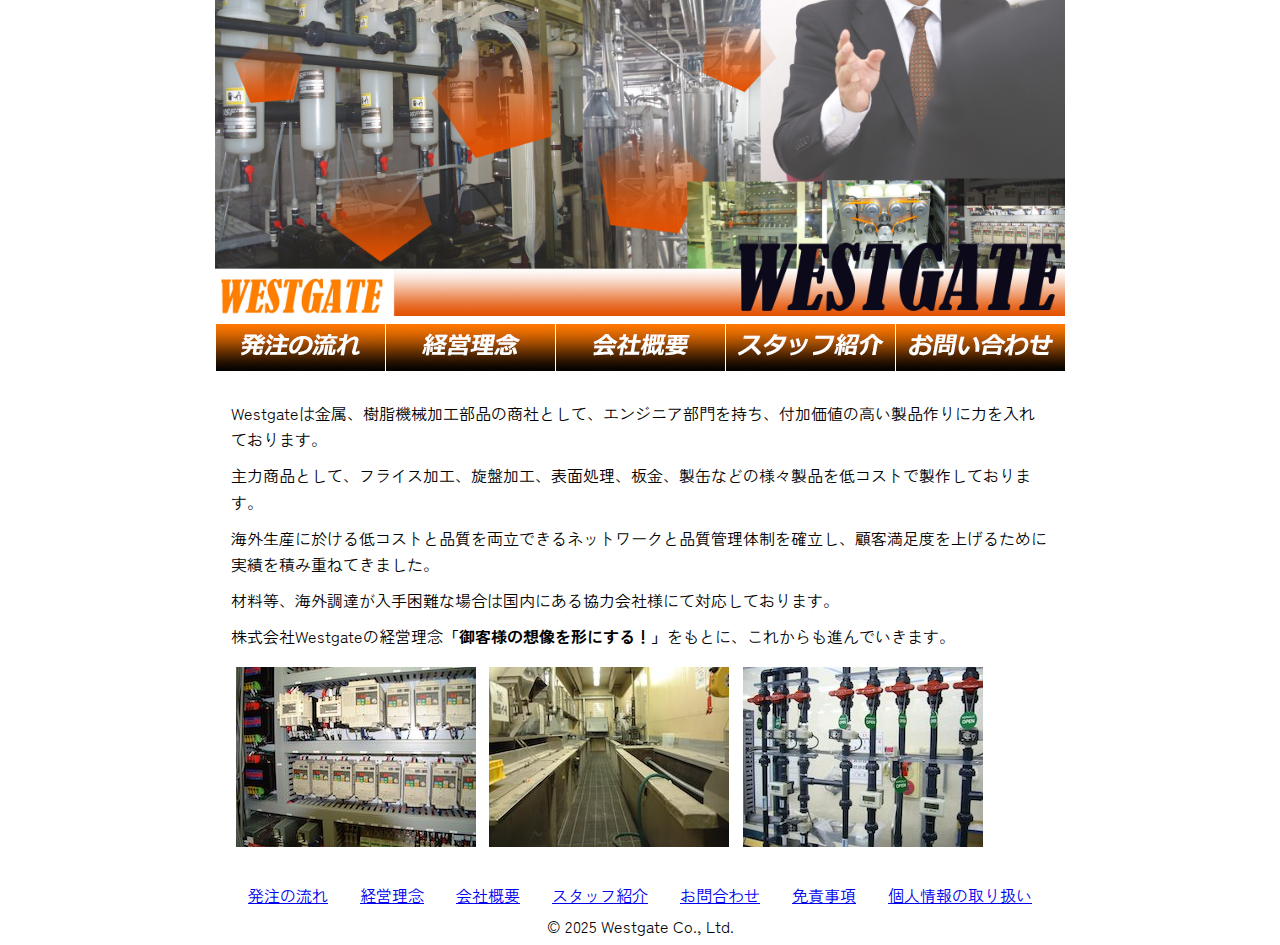
<file: index.html>
<!DOCTYPE html>
<html lang="ja">
<head>
	<meta charset="UTF-8" />
	<meta name="robots" content="noindex">
	<meta name="viewport" content="width=device-width,initial-scale=1" />
	<title>株式会社Westgate</title>
	<link rel="stylesheet" href="css/style.css" />
	<link rel="preconnect" href="https://fonts.googleapis.com">
	<link rel="preconnect" href="https://fonts.gstatic.com" crossorigin>
	<link href="https://fonts.googleapis.com/css2?family=Zen+Kaku+Gothic+Antique&display=swap" rel="stylesheet">
	<style type="text/css">
	div#images figure {
		display: inline-block;
		padding: 0.5em 0;
	}
	div#images img {
		width: 240px;
		height: 180px;
		padding: 0.3em;
	}
	</style>
</head>

<body>
<div id="container">

<!--Header-->
<div id="header">
	<h1><img src="img/名称未設定%201.jpg" alt="株式会社Westgate" /></h1>
	<ul class="menu">
		<li><a href="jutyu.html"><img src="img/hattyu1.jpg" alt="発注の流れ" /></a>
		<li><a href="rinen.html"><img src="img/rinen1.jpg" alt="経営理念" /></a>
		<li><a href="co.html"><img src="img/gaiyou1.jpg" alt="会社概要" /></a>
		<li><a href="staff.html"><img src="img/staff1.jpg" alt="スタッフ紹介" /></a>
		<li><a href="contact.html"><img src="img/toi1.jpg" alt="お問い合わせ" /></a>
	</ul>
</div>

<!--Content-->
<div id="content">
	<p>Westgateは金属、樹脂機械加工部品の商社として、エンジニア部門を持ち、付加価値の高い製品作りに力を入れております。</p>
	<p>主力商品として、フライス加工、旋盤加工、表面処理、板金、製缶などの様々製品を低コストで製作しております。</p>
	<p>海外生産に於ける低コストと品質を両立できるネットワークと品質管理体制を確立し、顧客満足度を上げるために実績を積み重ねてきました。</p>
	<p>材料等、海外調達が入手困難な場合は国内にある協力会社様にて対応しております。</p>
	<p>株式会社Westgateの経営理念<strong>「御客様の想像を形にする！」</strong>をもとに、これからも進んでいきます。</p>
	<div id="images">
		<figure><img src="img/DSCF0015.JPG" /></figure>
		<figure><img src="img/mekki2.JPG" /></figure>
		<figure><img src="img/P1020062.JPG" /></figure>
	</div>
</div>

<!--Footer-->
<div id="footer">
	<div>
		<ul class="menu">
			<li><a href="jutyu.html">発注の流れ</a>
			<li><a href="rinen.html">経営理念</a>
			<li><a href="co.html">会社概要</a>
			<li><a href="staff.html">スタッフ紹介</a>
			<li><a href="mailto:info@west-gate.co.jp">お問合わせ</a>
			<li><a href="menseki.html">免責事項</a>
			<li><a href="kojin.html">個人情報の取り扱い</a>
		</ul>
	</div>
	<div>
		<p>&copy; 2025 Westgate Co., Ltd.</p>
	</div>
</div>

</div>
</body>
</html>
</file>
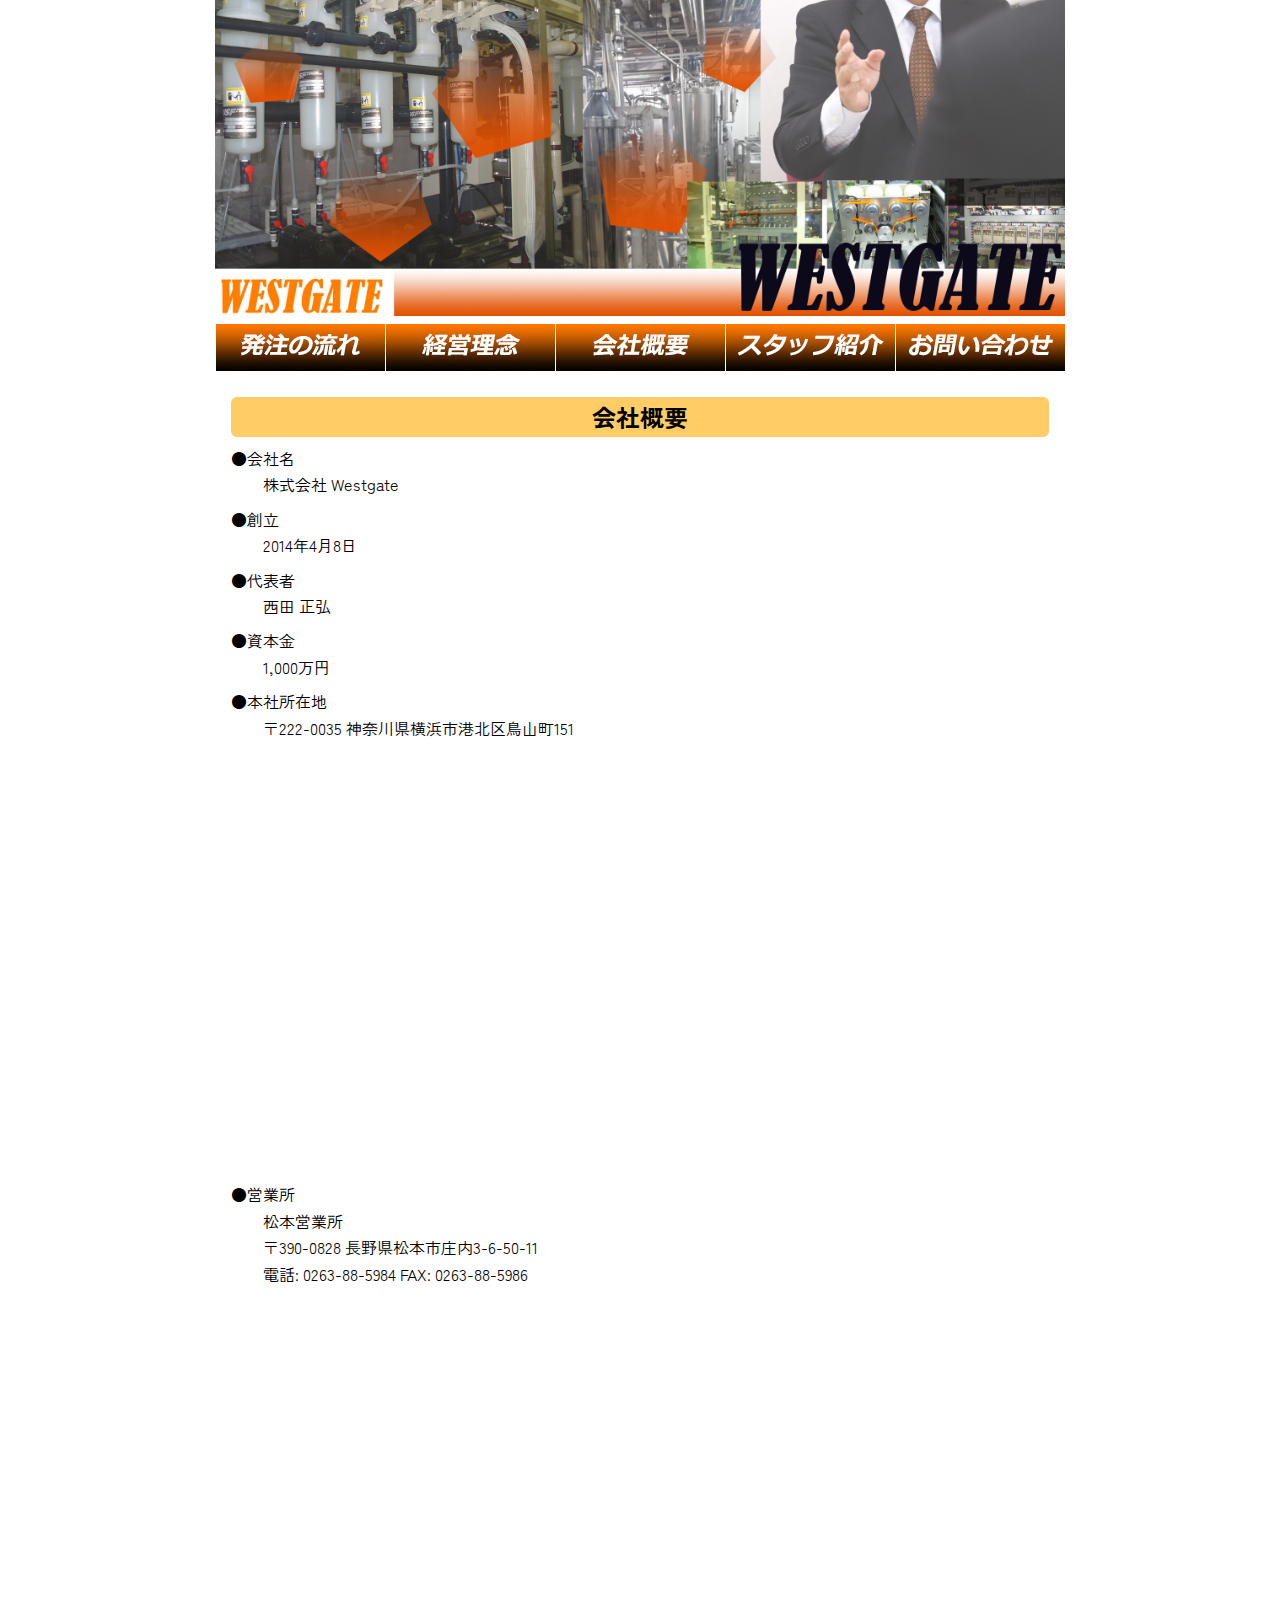
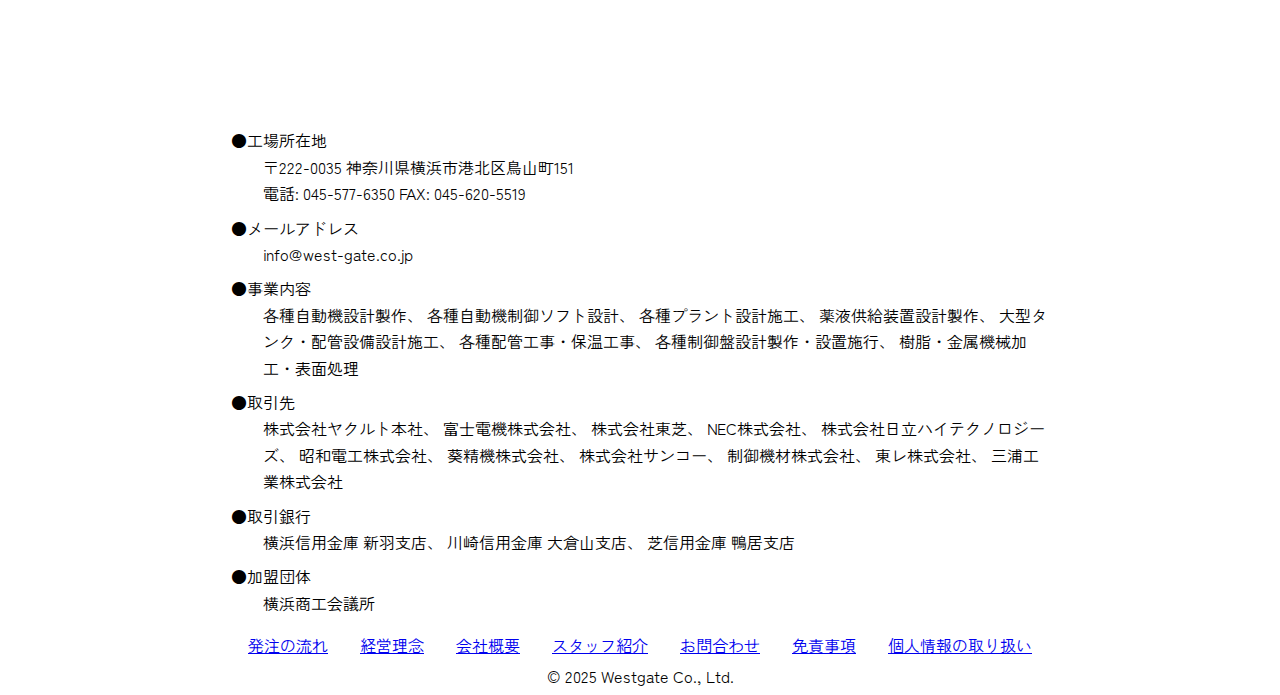
<file: co.html>
<!DOCTYPE html>
<html lang="ja">
<head>
	<meta charset="UTF-8" />
	<meta name="robots" content="noindex">
	<meta name="viewport" content="width=device-width,initial-scale=1" />
	<title>株式会社Westgate - 会社概要</title>
	<link rel="stylesheet" href="css/style.css" />
	<link rel="preconnect" href="https://fonts.googleapis.com">
	<link rel="preconnect" href="https://fonts.gstatic.com" crossorigin>
	<link href="https://fonts.googleapis.com/css2?family=Zen+Kaku+Gothic+Antique&display=swap" rel="stylesheet">
	<style type="text/css">
	h2 {
		margin-top: 0.1em;
		font-size: x-large;
		font-weight: 700;
		text-align: center;
		background-color: #ffcc66;
		border-radius: 6px;
	}
	dl {
		margin-top: 0.5em;
		border-radius: 6px;
	}
	dt {
		margin: 0.5em 0 0 0;
	}
	dt::before {
		content: '●';
	}
	dt span {
		padding: 0 0.5em;
		font-size: large;
		font-weight: 700;
		background-color: #ffcc66;
	}
	dd {
		padding-left: 2em;
	}
	div.map {
		position: relative;
		width: 100%;
		padding-top: 55%;
		height: 0;
	}
	div.map iframe {
		position: absolute;
		top: 0;
		left: 0;
		width: 100%;
		height: 100%;
	}
	</style>
</head>

<body>
<div id="container">

<!--Header-->
<div id="header">
	<h1><img src="img/名称未設定%201.jpg" alt="株式会社Westgate" /></h1>
	<ul class="menu">
		<li><a href="jutyu.html"><img src="img/hattyu1.jpg" alt="発注の流れ" /></a>
		<li><a href="rinen.html"><img src="img/rinen1.jpg" alt="経営理念" /></a>
		<li><a href="co.html"><img src="img/gaiyou1.jpg" alt="会社概要" /></a>
		<li><a href="staff.html"><img src="img/staff1.jpg" alt="スタッフ紹介" /></a>
		<li><a href="contact.html"><img src="img/toi1.jpg" alt="お問い合わせ" /></a>
	</ul>
</div>

<!--Content-->
<div id="content">

<h2>会社概要</h2>

<dl>
	<dt>会社名
	<dd>株式会社 Westgate
	<dt>創立
	<dd>2014年4月8日
	<dt>代表者
	<dd>西田 正弘
	<dt>資本金
	<dd>1,000万円
	<dt>本社所在地
	<dd>〒222-0035 神奈川県横浜市港北区鳥山町151
		<div class="map">
			<iframe src="https://www.google.com/maps/embed?pb=!1m18!1m12!1m3!1d3248.09747615279!2d139.59458971164597!3d35.501867872531584!2m3!1f0!2f0!3f0!3m2!1i1024!2i768!4f13.1!3m3!1m2!1s0x601859bba409bf4b%3A0xebf9afbcdf51180e!2z5qCq5byP5Lya56S-V2VzdGdhdGU!5e0!3m2!1sja!2sjp!4v1749830841288!5m2!1sja!2sjp" width="600" height="450" style="border:0;" allowfullscreen="" loading="lazy" referrerpolicy="no-referrer-when-downgrade"></iframe>
		</div>
	<dt>営業所
	<dd>松本営業所<br />
	〒390-0828 長野県松本市庄内3-6-50-11<br />
	電話: 0263-88-5984   FAX: 0263-88-5986
		<div class="map">
			<iframe src="https://www.google.com/maps/embed?pb=!1m18!1m12!1m3!1d804.689706800872!2d137.97360239007043!3d36.22105649447907!2m3!1f0!2f0!3f0!3m2!1i1024!2i768!4f13.1!3m3!1m2!1s0x601d0ee5943a855d%3A0xda40627d63a5aae6!2z44CSMzkwLTA4Mjgg6ZW36YeO55yM5p2-5pys5biC5bqE5YaF77yT5LiB55uu77yW4oiS77yV77yQ4oiS77yR77yRIOODh-OCo-OCouOCuTUxMA!5e0!3m2!1sja!2sjp!4v1749831261213!5m2!1sja!2sjp" width="600" height="450" style="border:0;" allowfullscreen="" loading="lazy" referrerpolicy="no-referrer-when-downgrade"></iframe>
		</div>
	<dt>工場所在地
	<dd>〒222-0035 神奈川県横浜市港北区鳥山町151<br />
	電話: 045-577-6350   FAX: 045-620-5519
	<dt>メールアドレス
	<dd>info@west-gate.co.jp
	<dt>事業内容
	<dd>各種自動機設計製作、
	各種自動機制御ソフト設計、
	各種プラント設計施工、
	薬液供給装置設計製作、
	大型タンク・配管設備設計施工、
	各種配管工事・保温工事、
	各種制御盤設計製作・設置施行、
	樹脂・金属機械加工・表面処理
	<dt>取引先
	<dd>株式会社ヤクルト本社、
	富士電機株式会社、
	株式会社東芝、
	NEC株式会社、
	株式会社日立ハイテクノロジーズ、
	昭和電工株式会社、
	葵精機株式会社、
	株式会社サンコー、
	制御機材株式会社、
	東レ株式会社、
	三浦工業株式会社
	<dt>取引銀行
	<dd>横浜信用金庫 新羽支店、
	川崎信用金庫 大倉山支店、
	芝信用金庫 鴨居支店
	<dt>加盟団体
	<dd>横浜商工会議所
</dl>

</div>

<!--Footer-->
<div id="footer">
	<div>
		<ul class="menu">
			<li><a href="jutyu.html">発注の流れ</a>
			<li><a href="rinen.html">経営理念</a>
			<li><a href="co.html">会社概要</a>
			<li><a href="staff.html">スタッフ紹介</a>
			<li><a href="mailto:info@west-gate.co.jp">お問合わせ</a>
			<li><a href="menseki.html">免責事項</a>
			<li><a href="kojin.html">個人情報の取り扱い</a>
		</ul>
	</div>
	<div>
		<p>&copy; 2025 Westgate Co., Ltd.</p>
	</div>
</div>

</div>
</body>
</html>
</file>
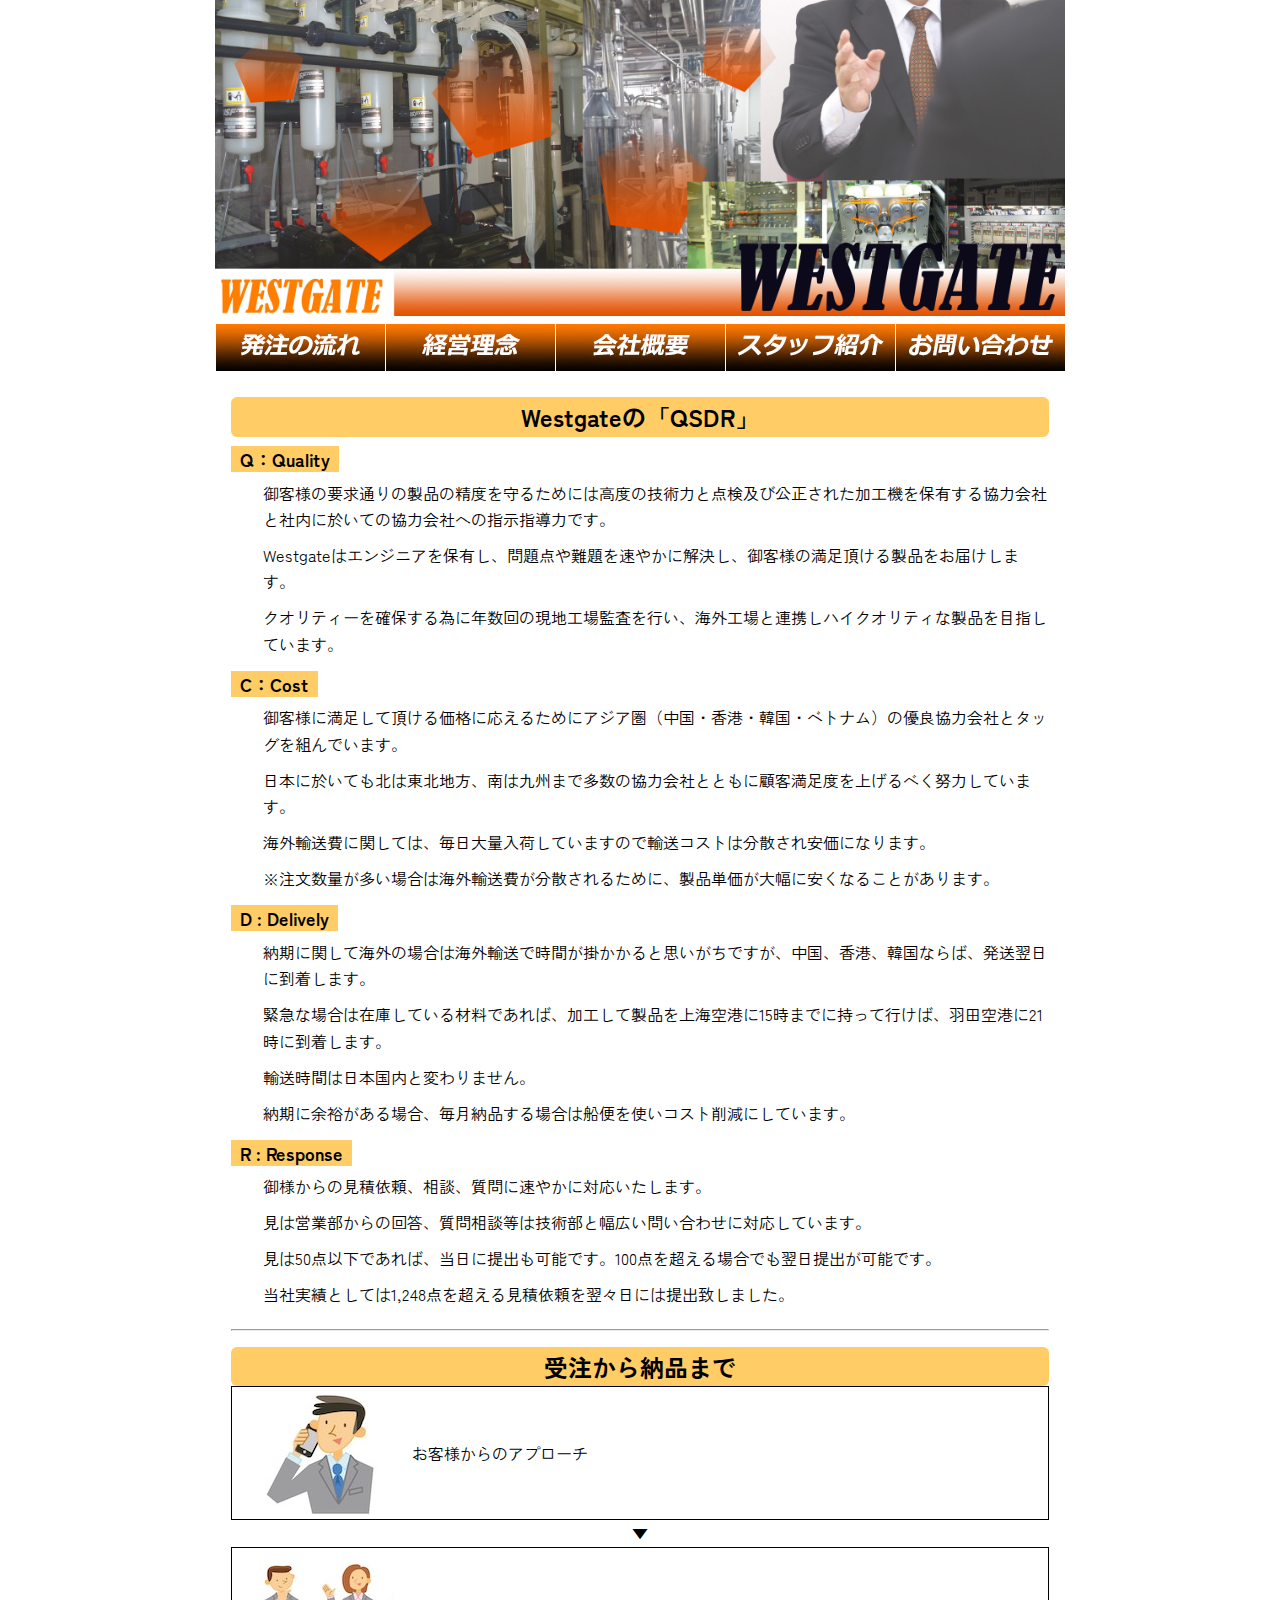
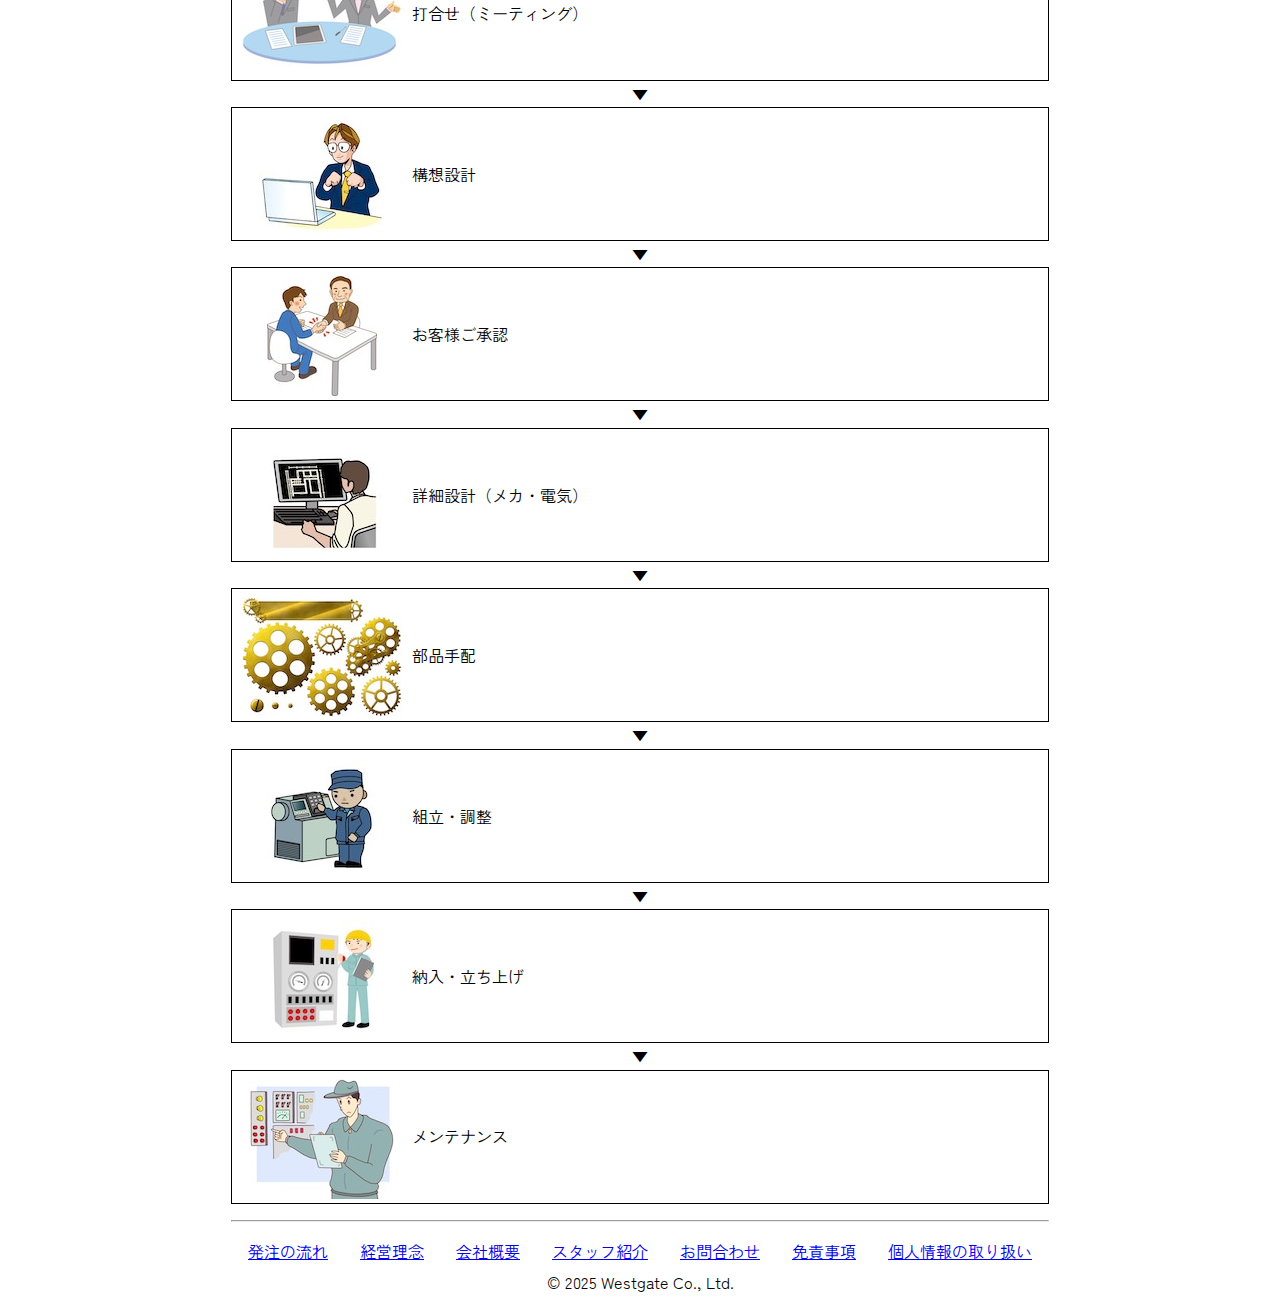
<file: jutyu.html>
<!DOCTYPE html>
<html lang="ja">
<head>
	<meta charset="UTF-8" />
	<meta name="robots" content="noindex">
	<meta name="viewport" content="width=device-width,initial-scale=1" />
	<title>株式会社Westgate－受注～納品</title>
	<link rel="stylesheet" href="css/style.css" />
	<link rel="preconnect" href="https://fonts.googleapis.com">
	<link rel="preconnect" href="https://fonts.gstatic.com" crossorigin>
	<link href="https://fonts.googleapis.com/css2?family=Zen+Kaku+Gothic+Antique&display=swap" rel="stylesheet">
	<style type="text/css">
	h2 {
		margin-top: 0.1em;
		font-size: x-large;
		font-weight: 700;
		text-align: center;
		background-color: #ffcc66;
		border-radius: 6px;
	}
	dl {
		margin-top: 0.5em;
		border-radius: 6px;
	}
	dt span {
		padding: 0 0.5em;
		font-size: large;
		font-weight: 700;
		background-color: #ffcc66;
	}
	dd {
		padding-left: 2em;
	}
	hr {
		margin: 1em 0;
	}
	</style>
</head>

<body>
<div id="container">

<!--Header-->
<div id="header">
	<h1><img src="img/名称未設定%201.jpg" alt="株式会社Westgate" /></h1>
	
	<ul class="menu">
		<li><a href="jutyu.html"><img src="img/hattyu1.jpg" alt="発注の流れ" /></a>
		<li><a href="rinen.html"><img src="img/rinen1.jpg" alt="経営理念" /></a>
		<li><a href="co.html"><img src="img/gaiyou1.jpg" alt="会社概要" /></a>
		<li><a href="staff.html"><img src="img/staff1.jpg" alt="スタッフ紹介" /></a>
		<li><a href="contact.html"><img src="img/toi1.jpg" alt="お問い合わせ" /></a>
	</ul>
</div>

<!--Content-->
<div id="content">

<h2>Westgateの「QSDR」</h2>

<dl>
	<dt><span>Q：Quality</span>
	<dd>
		<p>御客様の要求通りの製品の精度を守るためには高度の技術力と点検及び公正された加工機を保有する協力会社と社内に於いての協力会社への指示指導力です。</p>
		<p>Westgateはエンジニアを保有し、問題点や難題を速やかに解決し、御客様の満足頂ける製品をお届けします。</p>
		<p>クオリティーを確保する為に年数回の現地工場監査を行い、海外工場と連携しハイクオリティな製品を目指しています。</p>
</dl>
<dl>
	<dt><span>C：Cost</span>
	<dd>
		<p>御客様に満足して頂ける価格に応えるためにアジア圏（中国・香港・韓国・ベトナム）の優良協力会社とタッグを組んでいます。</p>
		<p>日本に於いても北は東北地方、南は九州まで多数の協力会社とともに顧客満足度を上げるべく努力しています。</p>
		<p>海外輸送費に関しては、毎日大量入荷していますので輸送コストは分散され安価になります。</p>
		<p>※注文数量が多い場合は海外輸送費が分散されるために、製品単価が大幅に安くなることがあります。</p>
</dl>
<dl>
	<dt><span>D : Delively</span>
	<dd>
		<p>納期に関して海外の場合は海外輸送で時間が掛かかると思いがちですが、中国、香港、韓国ならば、発送翌日に到着します。</p>
		<p>緊急な場合は在庫している材料であれば、加工して製品を上海空港に15時までに持って行けば、羽田空港に21時に到着します。</p>
		<p>輸送時間は日本国内と変わりません。</p>
		<p>納期に余裕がある場合、毎月納品する場合は船便を使いコスト削減にしています。</p>
</dl>
<dl>
	<dt><span>R : Response</span>
	<dd>
		<p>御様からの見積依頼、相談、質問に速やかに対応いたします。</p>
		<p>見は営業部からの回答、質問相談等は技術部と幅広い問い合わせに対応しています。</p>
		<p>見は50点以下であれば、当日に提出も可能です。100点を超える場合でも翌日提出が可能です。</p>
		<p>当社実績としては1,248点を超える見積依頼を翌々日には提出致しました。</p>
</dl>

<hr />

<h2>受注から納品まで</h2>

<style>
div.item { border: solid thin black; vertical-align: middle; display: flex; align-items: center; }
div.item figure { display: inline-block; width: 180px; height: 132px; text-align: center; }
div.item img { padding: 0.5em; width: auto; height: 120px; }
div.item div { display: inline-block; }
div.arrow { text-align: center; }
</style>

<div class="item">
	<figure><img src="img/187433.jpg" /></figure>
	<div>お客様からのアプローチ</div>
</div>
<div class="arrow">▼</div>
<div class="item">
	<figure><img src="img/196985.jpg" /></figure>
	<div>打合せ（ミーティング）</div>
</div>
<div class="arrow">▼</div>
<div class="item">
	<figure><img src="img/035734.jpg" /></figure>
	<div>構想設計</div>
</div>
<div class="arrow">▼</div>
<div class="item">
	<figure><img src="img/207548.jpg" /></figure>
	<div>お客様ご承認</div>
</div>
<div class="arrow">▼</div>
<div class="item">
	<figure><img src="img/212474.jpg" /></figure>
	<div>詳細設計（メカ・電気）</div>
</div>
<div class="arrow">▼</div>
<div class="item">
	<figure><img src="img/359482.jpg" /></figure>
	<div>部品手配</div>
</div>
<div class="arrow">▼</div>
<div class="item">
	<figure><img src="img/229890.jpg" /></figure>
	<div>組立・調整</div>
</div>
<div class="arrow">▼</div>
<div class="item">
	<figure><img src="img/257642.jpg" /></figure>
	<div>納入・立ち上げ</div>
</div>
<div class="arrow">▼</div>
<div class="item">
	<figure><img src="img/171959.jpg" /></figure>
	<div>メンテナンス</div>
</div>

<hr />

<!--Footer-->
<div id="footer">
	<div>
		<ul class="menu">
			<li><a href="jutyu.html">発注の流れ</a>
			<li><a href="rinen.html">経営理念</a>
			<li><a href="co.html">会社概要</a>
			<li><a href="staff.html">スタッフ紹介</a>
			<li><a href="mailto:info@west-gate.co.jp">お問合わせ</a>
			<li><a href="menseki.html">免責事項</a>
			<li><a href="kojin.html">個人情報の取り扱い</a>
		</ul>
	</div>
	<div>
		<p>&copy; 2025 Westgate Co., Ltd.</p>
	</div>
</div>

</div>
</body>
</html>
</file>
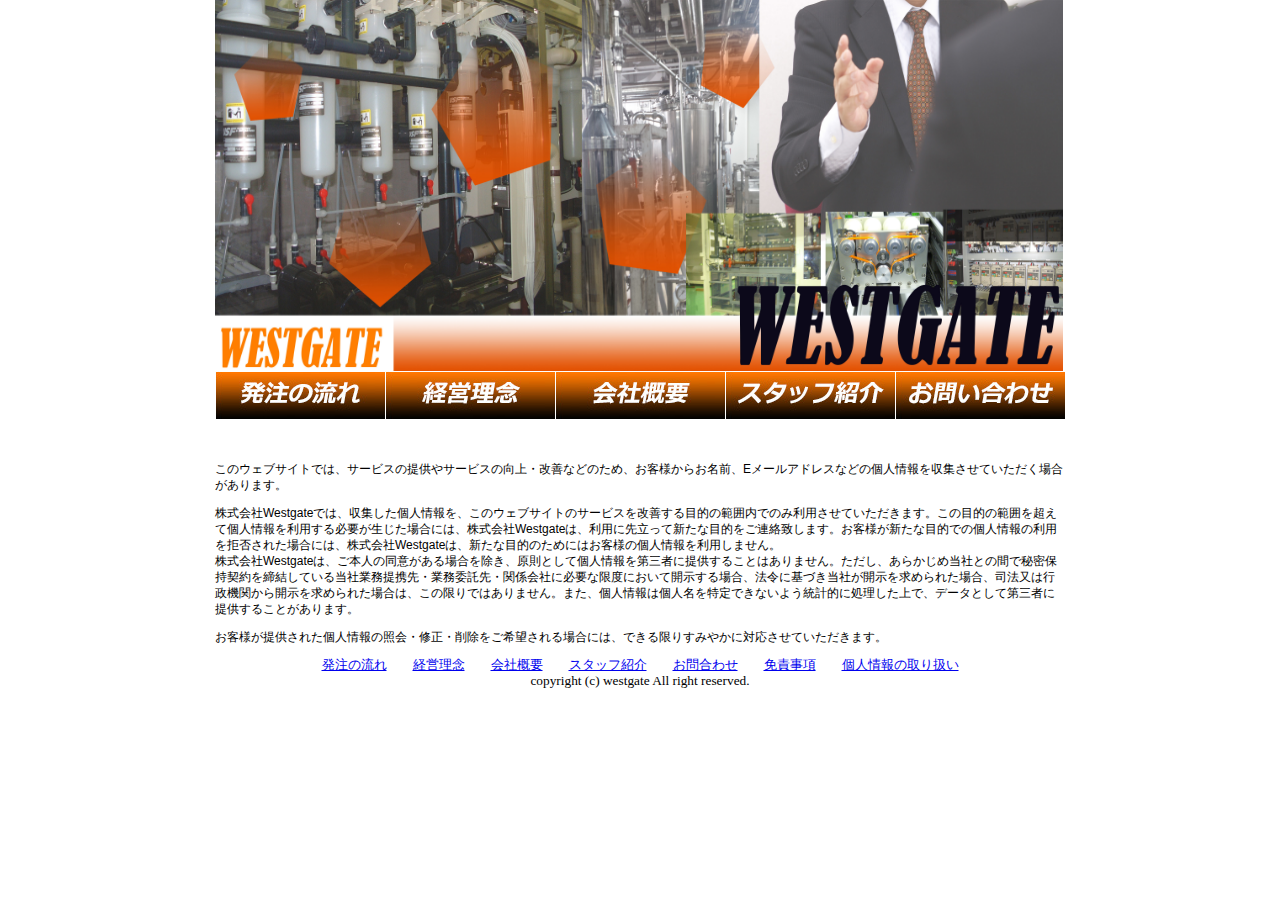
<file: kojin.html>
<!DOCTYPE html PUBLIC "-//W3C//DTD XHTML 1.0 Transitional//EN" "http://www.w3.org/TR/xhtml1/DTD/xhtml1-transitional.dtd">
<html xmlns="http://www.w3.org/1999/xhtml"><!-- InstanceBegin template="/Templates/temp.dwt" codeOutsideHTMLIsLocked="false" -->
<head>
	<meta name="robots" content="noindex">
<meta http-equiv="Content-Type" content="text/html; charset=utf-8" />
<!-- InstanceBeginEditable name="doctitle" -->
<title>株式会社Westgate</title>
<!-- InstanceEndEditable -->
<!-- InstanceBeginEditable name="head" -->


<style type="text/css">
body p {
	font-family: "ヒラギノ角ゴ Pro W3", "Hiragino Kaku Gothic Pro", "メイリオ", Meiryo, Osaka, "ＭＳ Ｐゴシック", "MS PGothic", sans-serif;
}
body p {
	font-size: 12px;
}
</style>
<!-- InstanceEndEditable -->
<style type="text/css">
body {
	font-size: smaller;
	line-height: 16px;
	margin: 0px;
}
</style>
</head>

<body>
<table width="850" border="0" align="center" cellpadding="0" cellspacing="0">
  <tr>
    <td colspan="5"><img src="img/名称未設定%201.jpg" width="848" height="371" usemap="#Map" border="0" /></td>
  </tr>
  <tr>
    <td width="170"><a href="jutyu.html"><img src="img/hattyu1.jpg" width="170" height="50" alt="発注の流れ" /></a></td>
    <td width="170"><a href="rinen.html"><img src="img/rinen1.jpg" width="170" height="50" alt="経営理念" /></a></td>
    <td width="170"><a href="co.html"><img src="img/gaiyou1.jpg" width="170" height="50" alt="会社概要" /></a></td>
    <td width="170"><a href="staff.html"><img src="img/staff1.jpg" width="170" height="50" alt="スタッフ紹介" /></a></td>
    <td width="170"><a href="mailto:info@west-gate.co.jp"><img src="img/toi1.jpg" width="170" height="50" alt="お問い合わせ" /></a></td>
  </tr>
  <tr>
    <td height="16" colspan="5"><!-- InstanceBeginEditable name="honbun" -->
<p>&nbsp;</p>
<p>このウェブサイトでは、サービスの提供やサービスの向上・改善などのため、お客様からお名前、Eメールアドレスなどの個人情報を収集させていただく場合があります。</p>
<p>株式会社Westgateでは、収集した個人情報を、このウェブサイトのサービスを改善する目的の範囲内でのみ利用させていただきます。この目的の範囲を超えて個人情報を利用する必要が生じた場合には、株式会社Westgateは、利用に先立って新たな目的をご連絡致します。お客様が新たな目的での個人情報の利用を拒否された場合には、株式会社Westgateは、新たな目的のためにはお客様の個人情報を利用しません。<br />
  株式会社Westgateは、ご本人の同意がある場合を除き、原則として個人情報を第三者に提供することはありません。ただし、あらかじめ当社との間で秘密保持契約を締結している当社業務提携先・業務委託先・関係会社に必要な限度において開示する場合、法令に基づき当社が開示を求められた場合、司法又は行政機関から開示を求められた場合は、この限りではありません。また、個人情報は個人名を特定できないよう統計的に処理した上で、データとして第三者に提供することがあります。</p>
<p>お客様が提供された個人情報の照会・修正・削除をご希望される場合には、できる限りすみやかに対応させていただきます。</p>
<!-- InstanceEndEditable --></td>
  </tr>
  <tr>
    <td colspan="5" align="center"><a href="jutyu.html">発注の流れ</a>　　<a href="rinen.html">経営理念</a>　　<a href="co.html">会社概要</a>　　<a href="staff.html">スタッフ紹介</a>　　<a href="mailto:info@west-gate.co.jp">お問合わせ</a>　　<a href="menseki.html">免責事項</a>　　<a href="kojin.html">個人情報の取り扱い</a></td>
  </tr>
  <tr>
    <td colspan="5" align="center">copyright (c) westgate All right reserved.</td>
  </tr>
</table>

<map name="Map" id="Map">
  <area shape="rect" coords="0,14,21,18" href="www/www/index.html" />
  <area shape="rect" coords="3,314,183,370" href="http://www.west-gate.co.jp/" />
</map>
</body>
<!-- InstanceEnd --></html>
</file>
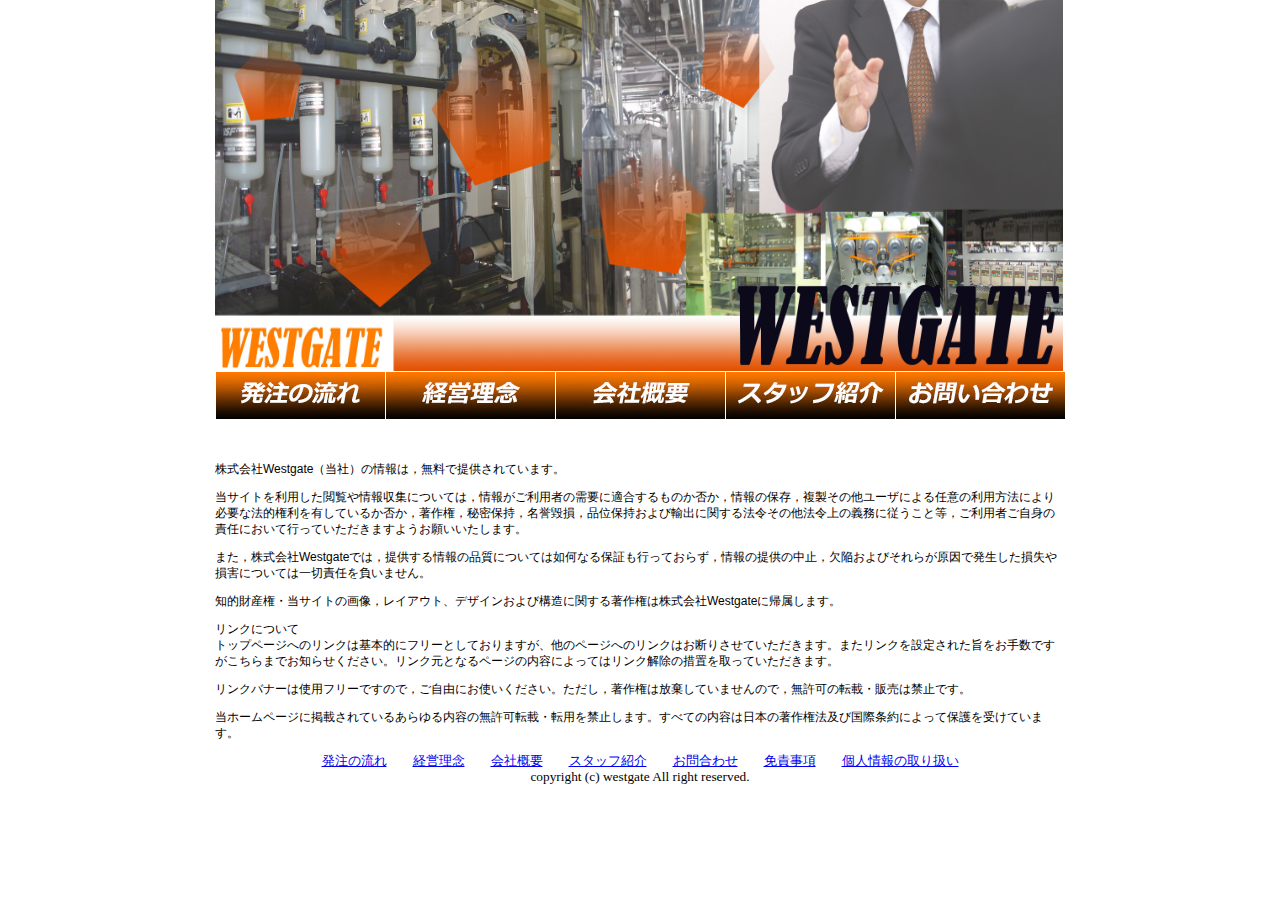
<file: menseki.html>
<!DOCTYPE html PUBLIC "-//W3C//DTD XHTML 1.0 Transitional//EN" "http://www.w3.org/TR/xhtml1/DTD/xhtml1-transitional.dtd">
<html xmlns="http://www.w3.org/1999/xhtml"><!-- InstanceBegin template="/Templates/temp.dwt" codeOutsideHTMLIsLocked="false" -->
<head>
	<meta name="robots" content="noindex">
<meta http-equiv="Content-Type" content="text/html; charset=utf-8" />
<!-- InstanceBeginEditable name="doctitle" -->
<title>株式会社Westgate</title>
<!-- InstanceEndEditable -->
<!-- InstanceBeginEditable name="head" -->


<style type="text/css">
body p {
	font-size: 12px;
}
body p {
	font-family: "ヒラギノ角ゴ Pro W3", "Hiragino Kaku Gothic Pro", "メイリオ", Meiryo, Osaka, "ＭＳ Ｐゴシック", "MS PGothic", sans-serif;
}
</style>
<!-- InstanceEndEditable -->
<style type="text/css">
body {
	font-size: smaller;
	line-height: 16px;
	margin: 0px;
}
</style>
</head>

<body>
<table width="850" border="0" align="center" cellpadding="0" cellspacing="0">
  <tr>
    <td colspan="5"><img src="img/名称未設定%201.jpg" width="848" height="371" usemap="#Map" border="0" /></td>
  </tr>
  <tr>
    <td width="170"><a href="jutyu.html"><img src="img/hattyu1.jpg" width="170" height="50" alt="発注の流れ" /></a></td>
    <td width="170"><a href="rinen.html"><img src="img/rinen1.jpg" width="170" height="50" alt="経営理念" /></a></td>
    <td width="170"><a href="co.html"><img src="img/gaiyou1.jpg" width="170" height="50" alt="会社概要" /></a></td>
    <td width="170"><a href="staff.html"><img src="img/staff1.jpg" width="170" height="50" alt="スタッフ紹介" /></a></td>
    <td width="170"><a href="mailto:info@west-gate.co.jp"><img src="img/toi1.jpg" width="170" height="50" alt="お問い合わせ" /></a></td>
  </tr>
  <tr>
    <td height="16" colspan="5"><!-- InstanceBeginEditable name="honbun" -->
<p>&nbsp;</p>
<p>株式会社Westgate（当社）の情報は，無料で提供されています。</p>
<p>当サイトを利用した閲覧や情報収集については，情報がご利用者の需要に適合するものか否か，情報の保存，複製その他ユーザによる任意の利用方法により必要な法的権利を有しているか否か，著作権，秘密保持，名誉毀損，品位保持および輸出に関する法令その他法令上の義務に従うこと等，ご利用者ご自身の責任において行っていただきますようお願いいたします。</p>
<p>また，株式会社Westgateでは，提供する情報の品質については如何なる保証も行っておらず，情報の提供の中止，欠陥およびそれらが原因で発生した損失や損害については一切責任を負いません。</p>
<p>知的財産権・当サイトの画像，レイアウト、デザインおよび構造に関する著作権は株式会社Westgateに帰属します。</p>
<p>リンクについて<br />
  トップページへのリンクは基本的にフリーとしておりますが、他のページへのリンクはお断りさせていただきます。またリンクを設定された旨をお手数ですがこちらまでお知らせください。リンク元となるページの内容によってはリンク解除の措置を取っていただきます。</p>
<p>リンクバナーは使用フリーですので，ご自由にお使いください。ただし，著作権は放棄していませんので，無許可の転載・販売は禁止です。</p>
<p>当ホームページに掲載されているあらゆる内容の無許可転載・転用を禁止します。すべての内容は日本の著作権法及び国際条約によって保護を受けています。</p>
<!-- InstanceEndEditable --></td>
  </tr>
  <tr>
    <td colspan="5" align="center"><a href="jutyu.html">発注の流れ</a>　　<a href="rinen.html">経営理念</a>　　<a href="co.html">会社概要</a>　　<a href="staff.html">スタッフ紹介</a>　　<a href="mailto:info@west-gate.co.jp">お問合わせ</a>　　<a href="menseki.html">免責事項</a>　　<a href="kojin.html">個人情報の取り扱い</a></td>
  </tr>
  <tr>
    <td colspan="5" align="center">copyright (c) westgate All right reserved.</td>
  </tr>
</table>

<map name="Map" id="Map">
  <area shape="rect" coords="0,14,21,18" href="www/www/index.html" />
  <area shape="rect" coords="3,314,183,370" href="http://www.west-gate.co.jp/" />
</map>
</body>
<!-- InstanceEnd --></html>
</file>
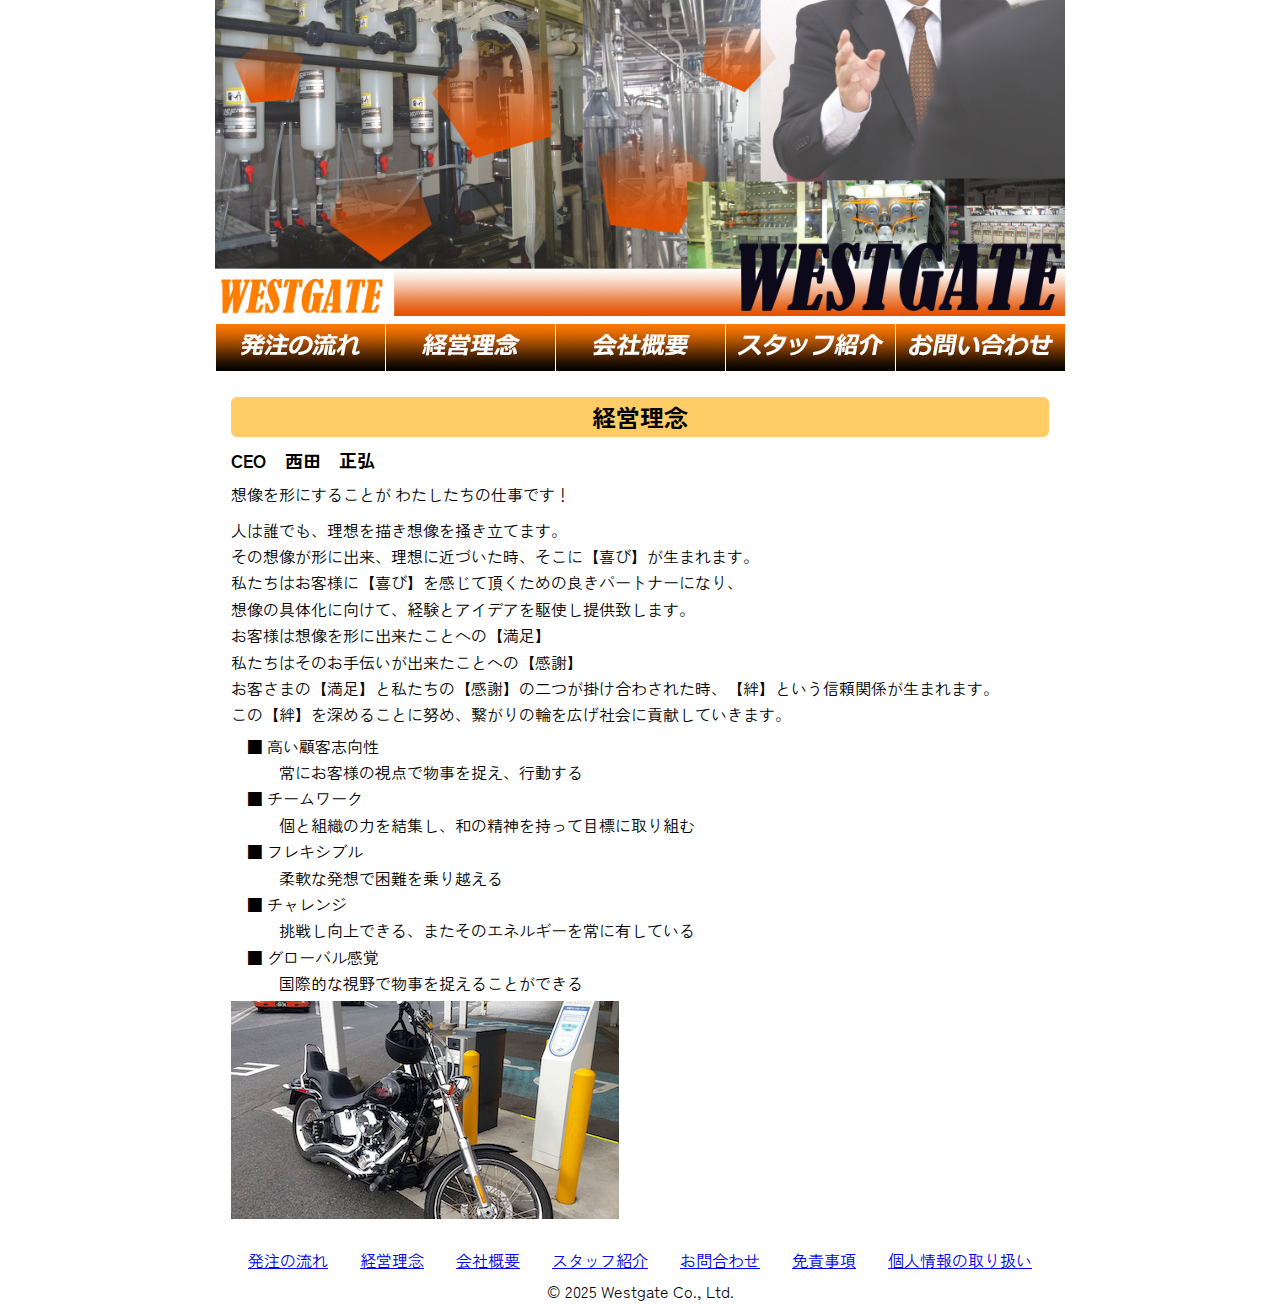
<file: rinen.html>
<!DOCTYPE html>
<html lang="ja">
<head>
	<meta charset="UTF-8" />
	<meta name="robots" content="noindex">
	<meta name="viewport" content="width=device-width,initial-scale=1" />
	<title>株式会社Westgate - 経営理念</title>
	<link rel="stylesheet" href="css/style.css" />
	<link rel="preconnect" href="https://fonts.googleapis.com">
	<link rel="preconnect" href="https://fonts.gstatic.com" crossorigin>
	<link href="https://fonts.googleapis.com/css2?family=Zen+Kaku+Gothic+Antique&display=swap" rel="stylesheet">
	<style type="text/css">
	h2 {
		margin-top: 0.1em;
		font-size: x-large;
		font-weight: 700;
		text-align: center;
		background-color: #ffcc66;
		border-radius: 6px;
	}
	h3 {
		margin-top: 0.5em;
		font-size: large;
		font-weight: 700;
	}
	dt {
		margin-left: 1em;
	}
	dt::before {
		content: '■ ';
	}
	dd {
		margin-left: 3em;
	}
	</style>
</head>

<body>
<div id="container">

<!--Header-->
<div id="header">
	<h1><img src="img/名称未設定%201.jpg" alt="株式会社Westgate" /></h1>
	<ul class="menu">
		<li><a href="jutyu.html"><img src="img/hattyu1.jpg" alt="発注の流れ" /></a>
		<li><a href="rinen.html"><img src="img/rinen1.jpg" alt="経営理念" /></a>
		<li><a href="co.html"><img src="img/gaiyou1.jpg" alt="会社概要" /></a>
		<li><a href="staff.html"><img src="img/staff1.jpg" alt="スタッフ紹介" /></a>
		<li><a href="contact.html"><img src="img/toi1.jpg" alt="お問い合わせ" /></a>
	</ul>
</div>

<!--Content-->
<div id="content">

<h2>経営理念</h2>

<h3>CEO　西田　正弘</h3>

<p>想像を形にすることが わたしたちの仕事です！</p>

<p>人は誰でも、理想を描き想像を掻き立てます。<br />
その想像が形に出来、理想に近づいた時、そこに【喜び】が生まれます。<br />
私たちはお客様に【喜び】を感じて頂くための良きパートナーになり、<br />
想像の具体化に向けて、経験とアイデアを駆使し提供致します。<br />
お客様は想像を形に出来たことへの【満足】<br />
私たちはそのお手伝いが出来たことへの【感謝】<br />
お客さまの【満足】と私たちの【感謝】の二つが掛け合わされた時、【絆】という信頼関係が生まれます。<br />
この【絆】を深めることに努め、繋がりの輪を広げ社会に貢献していきます。</p>
<dl id="list">
	<dt>高い顧客志向性<dd>常にお客様の視点で物事を捉え、行動する
	<dt>チームワーク<dd>個と組織の力を結集し、和の精神を持って目標に取り組む
	<dt>フレキシブル<dd>柔軟な発想で困難を乗り越える
	<dt>チャレンジ<dd>挑戦し向上できる、またそのエネルギーを常に有している
	<dt>グローバル感覚<dd>国際的な視野で物事を捉えることができる
</dl>
<p><img src="img/untitled.png" width="388" height="218" /></p>

</div>

<!--Footer-->
<div id="footer">
	<div>
		<ul class="menu">
			<li><a href="jutyu.html">発注の流れ</a>
			<li><a href="rinen.html">経営理念</a>
			<li><a href="co.html">会社概要</a>
			<li><a href="staff.html">スタッフ紹介</a>
			<li><a href="mailto:info@west-gate.co.jp">お問合わせ</a>
			<li><a href="menseki.html">免責事項</a>
			<li><a href="kojin.html">個人情報の取り扱い</a>
		</ul>
	</div>
	<div>
		<p>&copy; 2025 Westgate Co., Ltd.</p>
	</div>
</div>

</div>
</body>
</html>
</file>
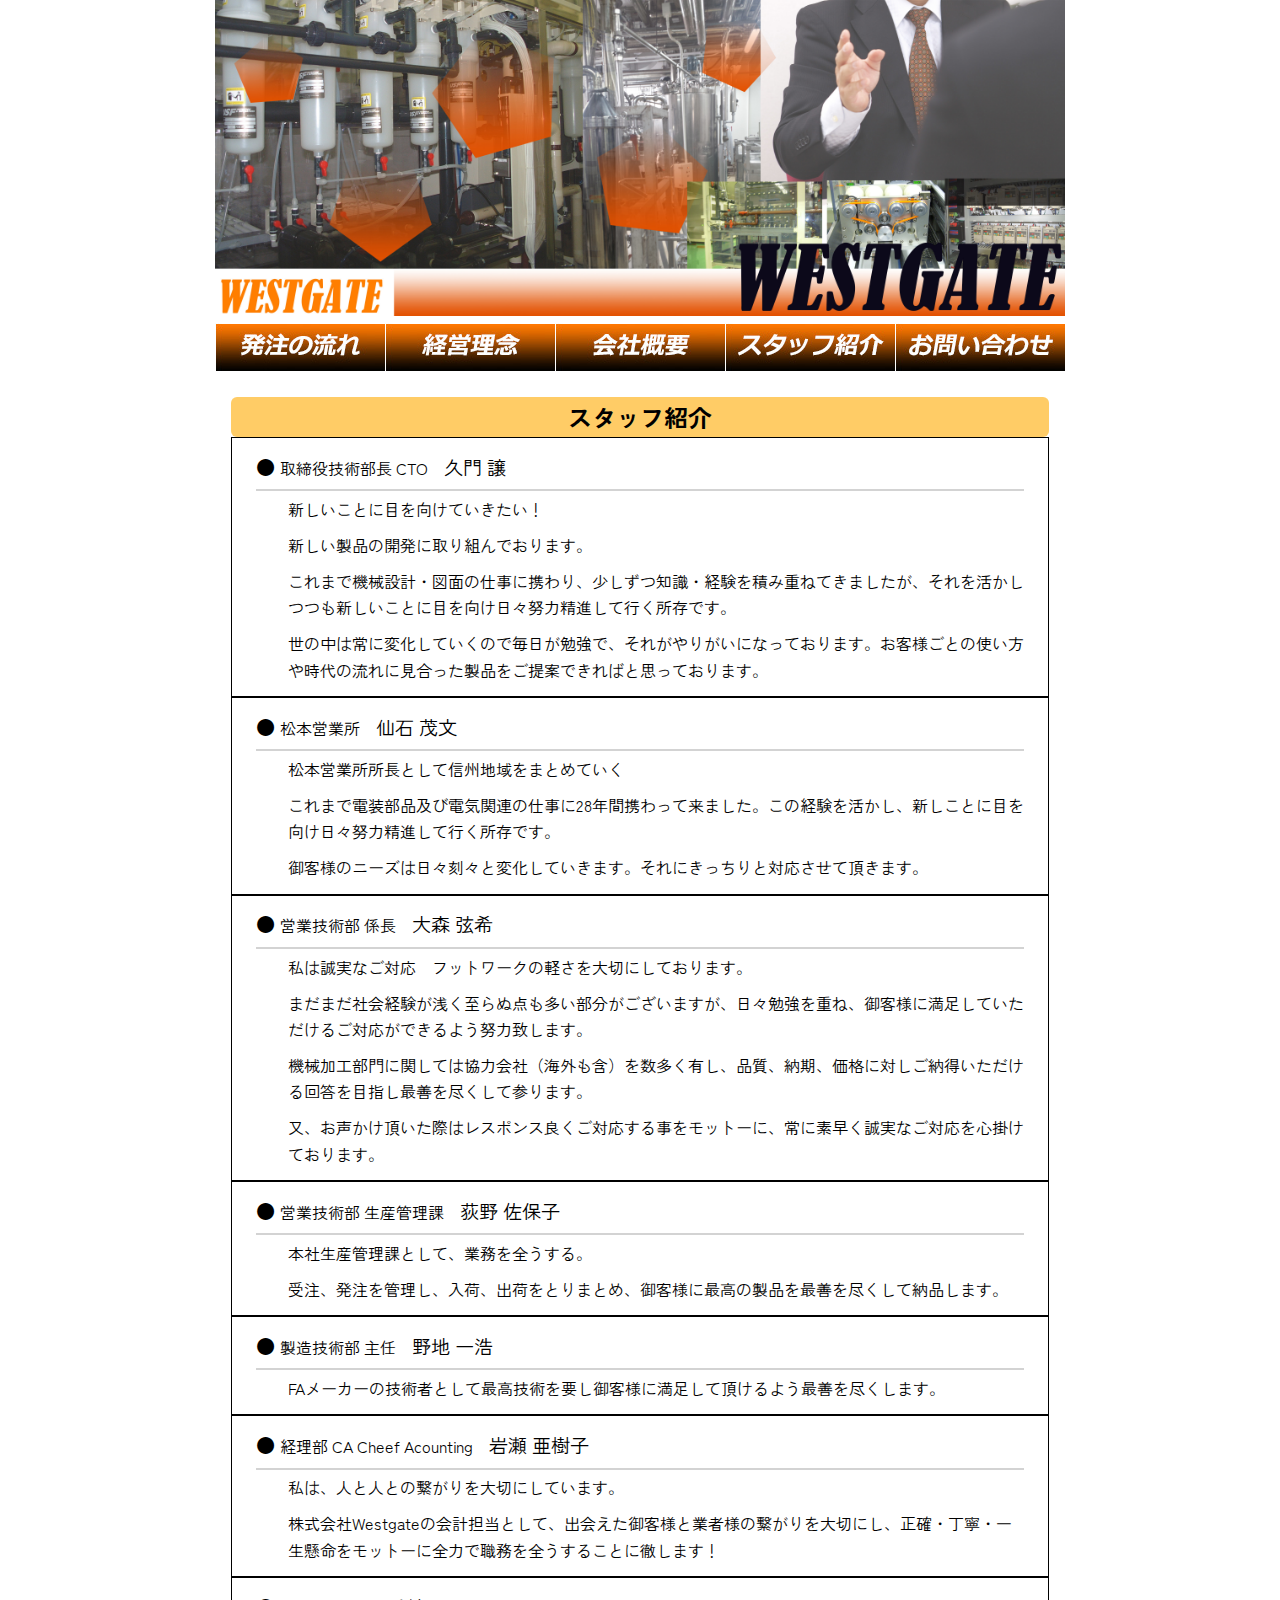
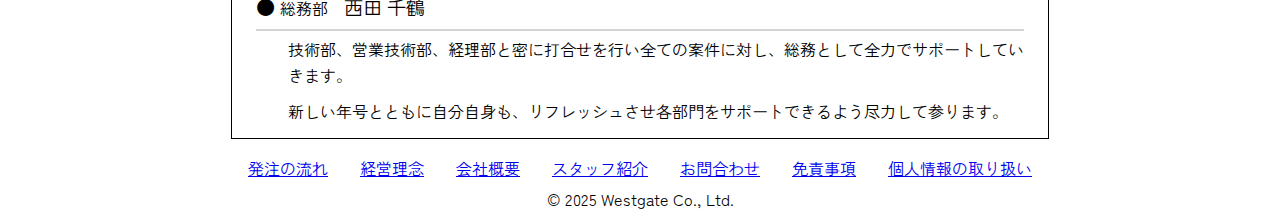
<file: staff.html>
<!DOCTYPE html>
<html lang="ja">
<head>
	<meta charset="UTF-8" />
	<meta name="robots" content="noindex">
	<meta name="viewport" content="width=device-width,initial-scale=1" />
	<title>株式会社Westgate - スタッフ紹介</title>
	<link rel="stylesheet" href="css/style.css" />
	<link rel="preconnect" href="https://fonts.googleapis.com">
	<link rel="preconnect" href="https://fonts.gstatic.com" crossorigin>
	<link href="https://fonts.googleapis.com/css2?family=Zen+Kaku+Gothic+Antique&display=swap" rel="stylesheet">
	<style type="text/css">
	h2 {
		margin-top: 0.1em;
		font-size: x-large;
		font-weight: 700;
		text-align: center;
		background-color: #ffcc66;
		border-radius: 6px;
	}
	h3 {
		margin-top: 0.5em;
		font-size: large;
		font-weight: 700;
	}
	div.person {
		border: solid thin black;
		padding: 0.5em 1.5em;
	}
	div.person p {
		padding-left: 2em;
	}
	div.person p.name {
		font-size: larger;
		padding-left: 0;
		border-bottom: solid 2px lightgray;
	}
	div.person span.businesstitle {
		font-size: medium;
		padding-right: 1em;
	}
	p.name::before {
		content: '● ';
	}
	</style>
</head>

<body>
<div id="container">

<!--Header-->
<div id="header">
	<h1><img src="img/名称未設定%201.jpg" alt="株式会社Westgate" /></h1>
	<ul class="menu">
		<li><a href="jutyu.html"><img src="img/hattyu1.jpg" alt="発注の流れ" /></a>
		<li><a href="rinen.html"><img src="img/rinen1.jpg" alt="経営理念" /></a>
		<li><a href="co.html"><img src="img/gaiyou1.jpg" alt="会社概要" /></a>
		<li><a href="staff.html"><img src="img/staff1.jpg" alt="スタッフ紹介" /></a>
		<li><a href="contact.html"><img src="img/toi1.jpg" alt="お問い合わせ" /></a>
	</ul>
</div>

<!--Content-->
<div id="content">

<h2>スタッフ紹介</h2>

<div class="person">
	<p class="name"><span class="businesstitle">取締役技術部長 CTO</span>久門 譲</p>
	<p>新しいことに目を向けていきたい！</p>
	<p>新しい製品の開発に取り組んでおります。</p>
	<p>これまで機械設計・図面の仕事に携わり、少しずつ知識・経験を積み重ねてきましたが、それを活かしつつも新しいことに目を向け日々努力精進して行く所存です。</p>
	<p>世の中は常に変化していくので毎日が勉強で、それがやりがいになっております。お客様ごとの使い方や時代の流れに見合った製品をご提案できればと思っております。</p>
</div>

<div class="person">
	<p class="name"><span class="businesstitle">松本営業所</span>仙石 茂文</p>
	<p>松本営業所所長として信州地域をまとめていく</p>
	<p>これまで電装部品及び電気関連の仕事に28年間携わって来ました。この経験を活かし、新しことに目を向け日々努力精進して行く所存です。</p>
	<p>御客様のニーズは日々刻々と変化していきます。それにきっちりと対応させて頂きます。</p>
</div>

<div class="person">
	<p class="name"><span class="businesstitle">営業技術部 係長</span>大森 弦希</p>
	<p>私は誠実なご対応　フットワークの軽さを大切にしております。</p>
	<p>まだまだ社会経験が浅く至らぬ点も多い部分がございますが、日々勉強を重ね、御客様に満足していただけるご対応ができるよう努力致します。</p>
	<p>機械加工部門に関しては協力会社（海外も含）を数多く有し、品質、納期、価格に対しご納得いただける回答を目指し最善を尽くして参ります。</p>
	<p>又、お声かけ頂いた際はレスポンス良くご対応する事をモットーに、常に素早く誠実なご対応を心掛けております。</p>
</div>

<div class="person">
	<p class="name"><span class="businesstitle">営業技術部 生産管理課</span>荻野 佐保子</p>
	<p>本社生産管理課として、業務を全うする。</p>
	<p>受注、発注を管理し、入荷、出荷をとりまとめ、御客様に最高の製品を最善を尽くして納品します。</p>
</div>

<div class="person">
	<p class="name"><span class="businesstitle">製造技術部 主任</span>野地 一浩</p>
	<p>FAメーカーの技術者として最高技術を要し御客様に満足して頂けるよう最善を尽くします。</p>
</div>

<div class="person">
	<p class="name"><span class="businesstitle">経理部 CA Cheef Acounting</span>岩瀬 亜樹子</p>
	<p>私は、人と人との繋がりを大切にしています。</p>
	<p>株式会社Westgateの会計担当として、出会えた御客様と業者様の繋がりを大切にし、正確・丁寧・一生懸命をモットーに全力で職務を全うすることに徹します！</p>
</div>

<div class="person">
	<p class="name"><span class="businesstitle">総務部</span>西田 千鶴 </p>
	<p>技術部、営業技術部、経理部と密に打合せを行い全ての案件に対し、総務として全力でサポートしていきます。</p>
	<p>新しい年号とともに自分自身も、リフレッシュさせ各部門をサポートできるよう尽力して参ります。</p>
</div>

</div>

<!--Footer-->
<div id="footer">
	<div>
		<ul class="menu">
			<li><a href="jutyu.html">発注の流れ</a>
			<li><a href="rinen.html">経営理念</a>
			<li><a href="co.html">会社概要</a>
			<li><a href="staff.html">スタッフ紹介</a>
			<li><a href="mailto:info@west-gate.co.jp">お問合わせ</a>
			<li><a href="menseki.html">免責事項</a>
			<li><a href="kojin.html">個人情報の取り扱い</a>
		</ul>
	</div>
	<div>
		<p>&copy; 2025 Westgate Co., Ltd.</p>
	</div>
</div>

</div>
</body>
</html>
</file>
<file: css/style.css>
/**
 *  Westgate Co., Ltd. Base Style
 **/
* {
	margin: 0;
	padding: 0;
	line-height: 165%;
	font-size: medium;
	/* Google Fonts */
	font-family: "Zen Kaku Gothic Antique", sans-serif;
	font-weight: 400;
	font-style: normal;
}

/* Body */
body {
	display: flex;
	justify-content: center;
}
div#container {
	max-width: 850px;
}

/* Header */
div#header {
	text-align: center;
}
div#header h1 {
	width: 100%;
	display: inline-block;
}
div#header h1 img {
	width: 100%;
	height: auto;
}
div#header ul.menu li img:hover {
	opacity: 0.65;
}

/* Content */
div#content {
	padding: 1em;
}

/* Footer */
div#footer {
	text-align: center;
}
div#footer ul.menu li {
	padding: 0 1em;
}

/* Common */
p {
	padding: 0.3em 0;
}
strong {
	font-weight: 700;
}

/* Class */
ul.menu li {
	display: inline-block;
}

/*** Media Query ***/
/* Mobile Phone */
@media screen and (max-width: 480px) {
	div#container {
		max-width: 480px;
	}
}
</file>
